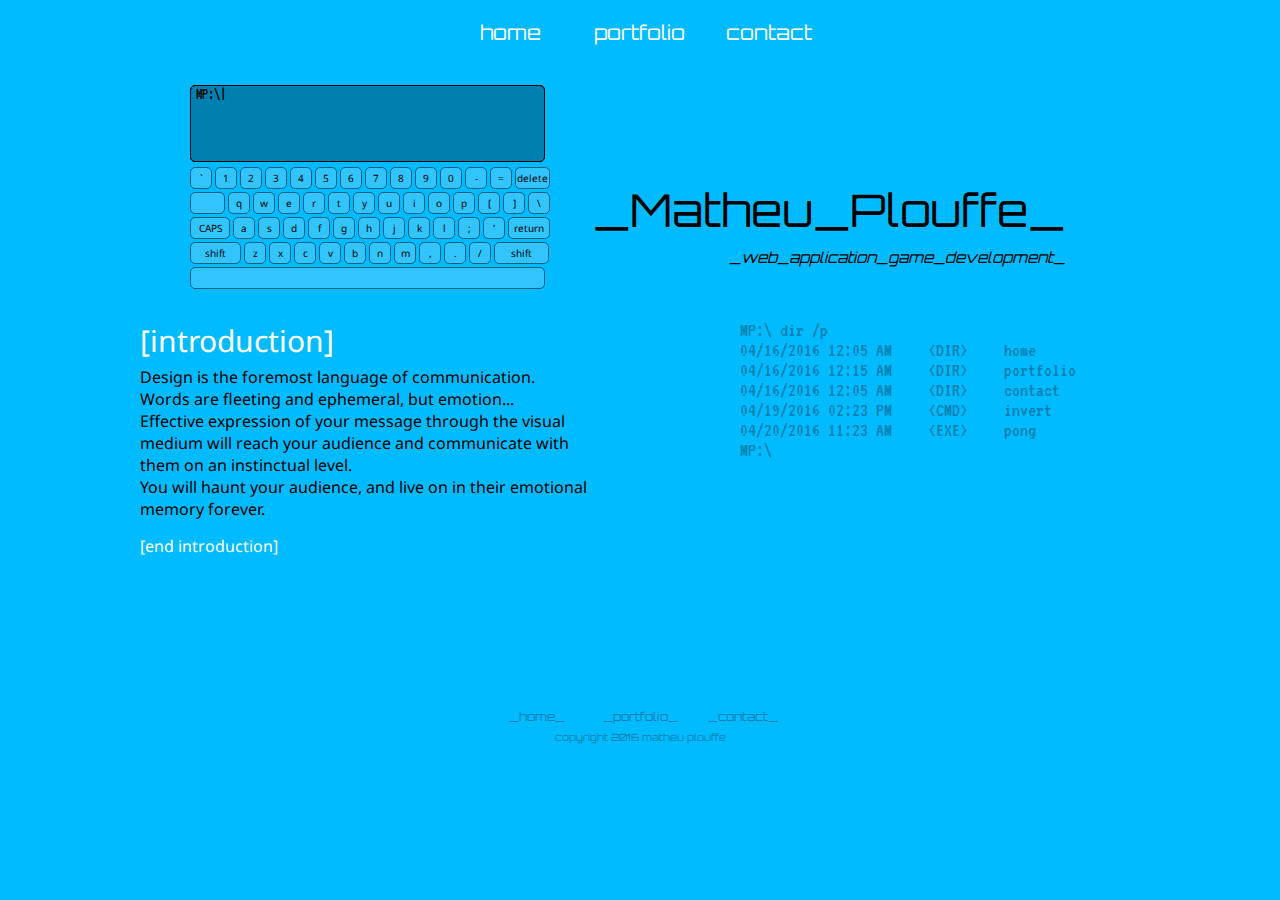
<file: index.html>
<!doctype html>
<html>
	<head>
		<meta charset="UTF-8">
		<title>matheuPlouffe.com</title>
		<!-- STYLES -->
		<link rel="stylesheet" type="text/css" href="css/matheuplouffe.css" />
		<link rel="stylesheet" type="text/css" href="css/keyboard.css" />
		<link rel="stylesheet" type="text/css" href="css/pong.css" />
		<!-- SCRIPTS -->
		<script type="text/javascript" src="js/matheuplouffe.js"></script>
		<script type="text/javascript" src="js/xml_functions.js"></script>
		<script
			src="https://code.jquery.com/jquery-1.12.4.min.js"
			integrity="sha256-ZosEbRLbNQzLpnKIkEdrPv7lOy9C27hHQ+Xp8a4MxAQ="
			crossorigin="anonymous"></script>
		<script type="text/javascript" src="js/keyboard.js"></script>
		<script type="text/javascript" src="js/pong.js"></script>
		<!-- FONTS -->
		<link href='https://fonts.googleapis.com/css?family=Orbitron' rel='stylesheet' type='text/css'>
		<link href='https://fonts.googleapis.com/css?family=Droid+Sans' rel='stylesheet' type='text/css'>
		<link href='https://fonts.googleapis.com/css?family=VT323' rel='stylesheet' type='text/css'>
	</head>
	<body>
		<nav id="mainnav">
			<ol>
				<li><a href="index.html">home</a></li>
				<li><a href="portfolio.html">portfolio</a></li>
				<li><a href="contact.html">contact</a></li>
			</ol>
		</nav>
		<header>
			<p id="write">MP:\</p>
			<p id="blinkingCursor">&nbsp;&nbsp;&nbsp;&nbsp;|</p>
			<ul id="keyboard"></ul>
			<p id="inputError">INVALID COMMAND!</p>
			<h1>_Matheu_Plouffe_</h1>
			<h2>_web_application_game_development_</h2>
		</header>
		<section>
			<h3>[introduction]</h3>
			<p>
				Design is the foremost language of communication. <br/>
				Words are fleeting and ephemeral, but emotion... <br/>
				Effective expression of your message through the visual medium will reach your audience and communicate with them on an instinctual level. <br/>
				You will haunt your audience, and live on in their emotional memory forever.
			</p>
			<h4>[end introduction]</h4>
		</section>
				<aside>
			<p>	MP:\ dir /p<br/>
				04/16/2016 12:05 AM &emsp; &lt;DIR&gt; &emsp; home<br/>
				04/16/2016 12:15 AM &emsp; &lt;DIR&gt; &emsp; portfolio<br/>
				04/16/2016 12:05 AM &emsp; &lt;DIR&gt; &emsp; contact<br/>
				04/19/2016 02:23 PM &emsp; &lt;CMD&gt; &emsp; invert<br/>
				04/20/2016 11:23 AM &emsp; &lt;EXE&gt; &emsp; pong<br/>
				MP:\
			</p>
		</aside>
		<footer>
			<ol>
				<li><a href="index.html">_home_</a></li>
				<li><a href="portfolio.html">_portfolio_</a></li>
				<li><a href="contact.html">_contact_</a></li>
			</ol>
			<p>copyright 2016 matheu plouffe</p>
		</footer>
	</body>
</html>
</file>
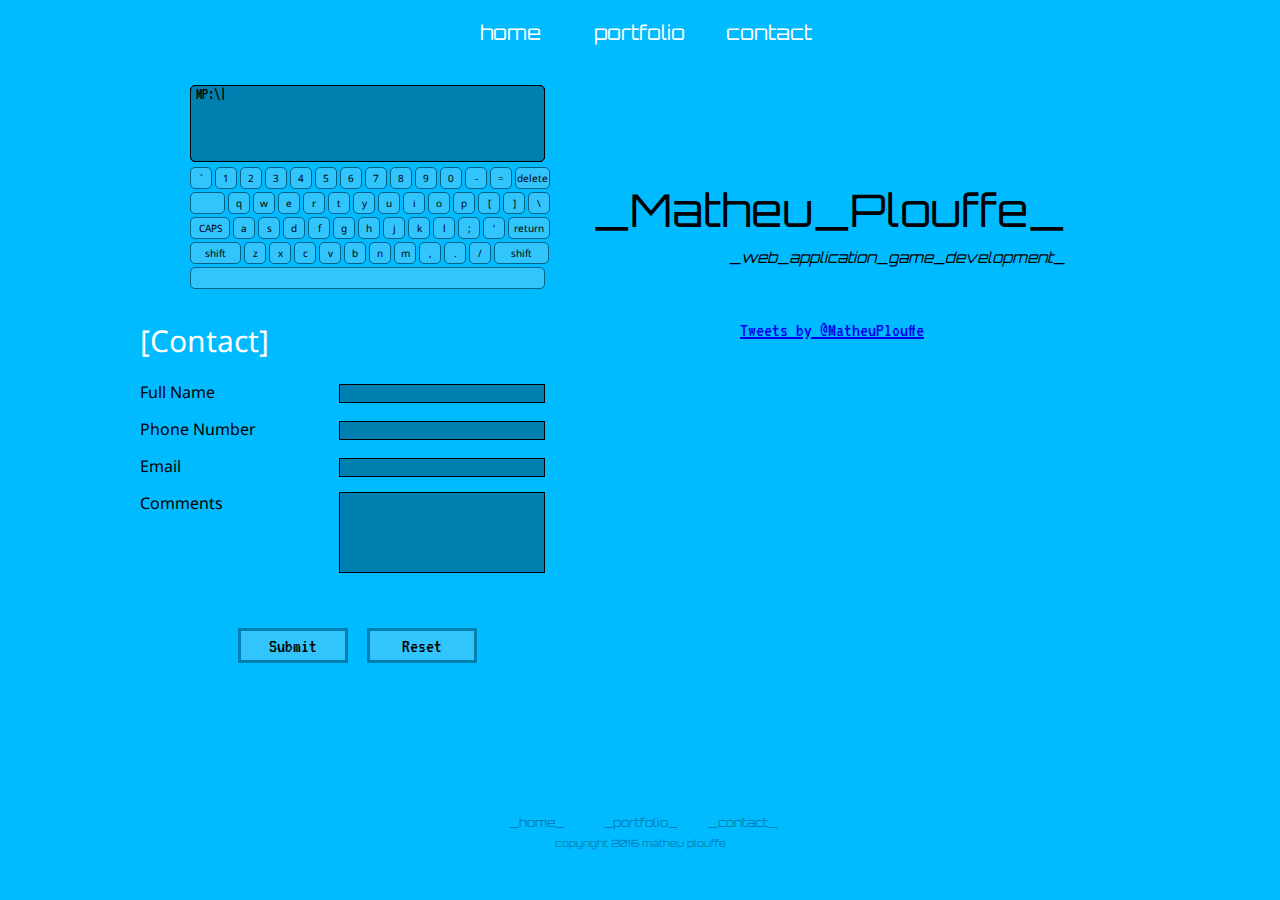
<file: contact.html>
<!doctype html>
<html>
	<head>
		<meta charset="UTF-8">
		<title>matheuPlouffe.com | contact</title>
		<!-- STYLES -->
		<link rel="stylesheet" type="text/css" href="css/matheuplouffe.css" />
		<link rel="stylesheet" type="text/css" href="css/keyboard.css" />
		<link rel="stylesheet" type="text/css" href="css/pong.css" />
		<!-- SCRIPTS -->
		<script type="text/javascript" src="js/matheuplouffe.js"></script>
		<script type="text/javascript" src="js/xml_functions.js"></script>
		<script
			src="https://code.jquery.com/jquery-1.12.4.min.js"
			integrity="sha256-ZosEbRLbNQzLpnKIkEdrPv7lOy9C27hHQ+Xp8a4MxAQ="
			crossorigin="anonymous"></script>
		<script type="text/javascript" src="js/keyboard.js"></script>
		<script type="text/javascript" src="js/formValidate.js"></script>
		<script type="text/javascript" src="js/pong.js"></script>
		<!-- FONTS -->
		<link href='https://fonts.googleapis.com/css?family=Orbitron' rel='stylesheet' type='text/css'>
		<link href='https://fonts.googleapis.com/css?family=Droid+Sans' rel='stylesheet' type='text/css'>
		<link href='https://fonts.googleapis.com/css?family=VT323' rel='stylesheet' type='text/css'>
	</head>
	<body>
		<nav id="mainnav">
			<ol>
				<li><a href="index.html">home</a></li>
				<li><a href="portfolio.html">portfolio</a></li>
				<li><a href="contact.html">contact</a></li>
			</ol>
		</nav>
		<header>
			<p id="write">MP:\</p>
			<p id="blinkingCursor">&nbsp;&nbsp;&nbsp;&nbsp;|</p>
			<ul id="keyboard"></ul>
			<p id="inputError">INVALID COMMAND!</p>
			<h1>_Matheu_Plouffe_</h1>
			<h2>_web_application_game_development_</h2>
		</header>
		<section>
			<h3>[Contact]</h3>
			<form id="contact"
					action="index.html"
					novalidate>
				<ul>
					<li>
						<label for="fullname">Full Name</label>
						<input id="fullname" name="fullname" type="text" />
						<p class="error" id="fullname_error">* Required field</p>
					</li>
					<li>
						<label for="phone">Phone Number</label>
						<input id="phone" name="phone" type="tel" />
						<p class="error" id="phone_error">* Required field</p>
						<p class="error" id="phoneformat_error">* Enter a 10 digit number</p>
					</li>
					<li>
						<label for="email">Email</label>
						<input id="email" name="email" type="text" />
						<p class="error" id="email_error">* Required field</p>
						<p class="error" id="emailformat_error">* Enter a valid email address</p>
					</li>
					<li>
						<label for="comments">Comments</label>
						<textarea id="comments" name="comments" rows="5"></textarea>
					</li>
				</ul>
				<fieldset id='buttons'>
					<button type="submit">Submit</button>
					<button type="reset">Reset</button>
				</fieldset>
			</form>
		</section>
		<aside>
            <a 	class="twitter-timeline"
				href="https://twitter.com/MatheuPlouffe"
				data-widget-id="720478368173580290">
				Tweets by @MatheuPlouffe</a>
		</aside>
		<footer>
			<ol>
				<li><a href="index.html">_home_</a></li>
				<li><a href="portfolio.html">_portfolio_</a></li>
				<li><a href="contact.html">_contact_</a></li>
			</ol>
			<p>copyright 2016 matheu plouffe</p>
		</footer>
	</body>
</html>
</file>
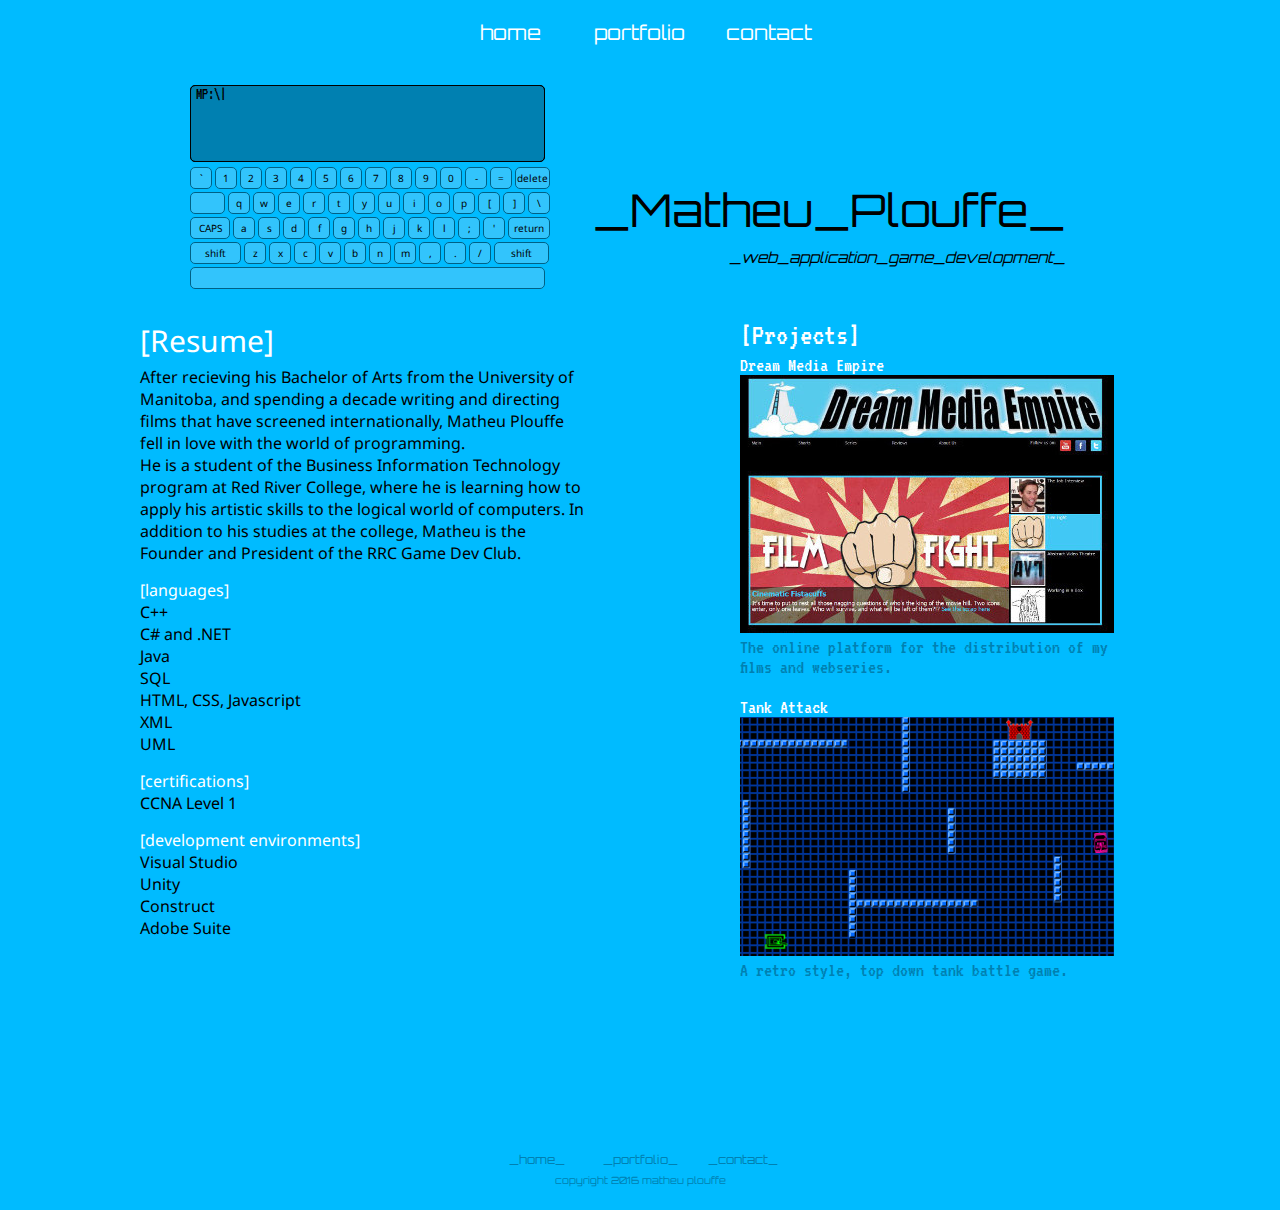
<file: portfolio.html>
<!doctype html>
<html>
	<head>
		<meta charset="UTF-8">
		<title>matheuPlouffe.com | portfolio</title>
		<!-- STYLES -->
		<link rel="stylesheet" type="text/css" href="css/matheuplouffe.css" />
		<link rel="stylesheet" type="text/css" href="css/keyboard.css" />
		<link rel="stylesheet" type="text/css" href="css/pong.css" />
		<!-- SCRIPTS -->
		<script type="text/javascript" src="js/matheuplouffe.js"></script>
		<script type="text/javascript" src="js/xml_functions.js"></script>
		<script
			src="https://code.jquery.com/jquery-1.12.4.min.js"
			integrity="sha256-ZosEbRLbNQzLpnKIkEdrPv7lOy9C27hHQ+Xp8a4MxAQ="
			crossorigin="anonymous"></script>
		<script type="text/javascript" src="js/keyboard.js"></script>
		<script type="text/javascript" src="js/pong.js"></script>
		<!-- FONTS -->
		<link href='https://fonts.googleapis.com/css?family=Orbitron' rel='stylesheet' type='text/css'>
		<link href='https://fonts.googleapis.com/css?family=Droid+Sans' rel='stylesheet' type='text/css'>
		<link href='https://fonts.googleapis.com/css?family=VT323' rel='stylesheet' type='text/css'>
	</head>
	<body>
		<nav id="mainnav">
			<ol>
				<li><a href="index.html">home</a></li>
				<li><a href="portfolio.html">portfolio</a></li>
				<li><a href="contact.html">contact</a></li>
			</ol>
		</nav>
		<header>
			<p id="write">MP:\</p>
			<p id="blinkingCursor">&nbsp;&nbsp;&nbsp;&nbsp;|</p>
			<p id="inputError">INVALID COMMAND!</p>
			<ul id="keyboard"></ul>
			<h1>_Matheu_Plouffe_</h1>
			<h2>_web_application_game_development_</h2>
		</header>
		<section>
			<h3>[Resume]</h3>
			<p>
				After recieving his Bachelor of Arts from the University of Manitoba, and spending a decade writing and directing films that have screened internationally, Matheu Plouffe fell in love with the world of programming. <br/>
				He is a student of the Business Information Technology program at Red River College, where he is learning how to apply his artistic skills to the logical world of computers. In addition to his studies at the college, Matheu is the Founder and President of the RRC Game Dev Club.
			</p>
			<h4>[languages]</h4>
			<p>	C++<br/>
				C# and .NET<br/>
				Java<br/>
				SQL<br/>
				HTML, CSS, Javascript<br/>
				XML<br/>
				UML
			</p>
			<h4>[certifications]</h4>
			<p>	CCNA Level 1
			</p>
			<h4>[development environments]</h4>
			<p>	Visual Studio<br/>
				Unity<br/>
				Construct<br/>
				Adobe Suite<br/>
			</p>
		</section>
		<aside>
			<h3>[Projects]</h3>
			<h4>Dream Media Empire</h4>
			<a href="http://www.dreammediaempire.com"><img src="images/dmeweb.JPG" alt="Dream Media Empire.com" /></a>
			<p>
				The online platform for the distribution of my films and webseries.
			</p>
			<h4>Tank Attack</h4>			
			<img src="images/tankAttack.png" alt="Tank Attack" />
			<p>
				A retro style, top down tank battle game.
			</p>		
		</aside>
		<footer>
			<ol>
				<li><a href="index.html">_home_</a></li>
				<li><a href="portfolio.html">_portfolio_</a></li>
				<li><a href="contact.html">_contact_</a></li>
			</ol>
			<p>copyright 2016 matheu plouffe</p>
		</footer>
	</body>
</html>
</file>
<file: css/keyboard.css>
#keyboard{
	/* shape */
	margin-top: 5px;
}

#keyboard li{
	/* color */
	background: #32C4FC;
	border: 1px solid #006186;
	/* shape */
	float: left;
	margin: 0px 3px 3px 0px;
	width: 20px;
	height: 20px;
	border-radius: 5px;
	/* font */
	font-family: 'Droid Sans', sans-serif;
	font-size: 10px;
	line-height: 20px;
	text-align: center;
}

#write{
	/* display */
	display: block;
	/* shape */
	width: 343px;
	height: 75px;
	margin-top: 30px;
	padding-left: 5px;
	padding-right: 5px;
	/* color */
	background-color: #0080B1;
	border: 1px solid #000;
	border-radius: 5px;
	/* font */
	font-family: 'VT323', sans-serif;
	word-wrap: break-word;
}

#blinkingCursor{
	/* positioning */
	position: absolute;
	top: -30px;
	/* display */
	display: block;
	/* shape */
	width: 343px;
	height: 75px;
	margin-top: 30px;
	padding-left: 5px;
	padding-right: 5px;
	/* color */
	border: 1px solid #000;
	border-radius: 5px;
	/* font */
	font-family: 'VT323', sans-serif;
	word-wrap: break-word;
	/* animation */
	animation-name: blinkcur;
	animation-duration: 0.75s;
	animation-iteration-count: infinite;
}

#inputError{
	/* color */
	color: #0080B1;
	/* position */
	position: absolute;
	top: 55px;
	left: 5px;
	/* font */
	font-family: 'VT323', sans-serif;
	/* animaiton */
	animation-name: "none";
}

#keyboard li:hover{
	/* shape */
	position: relative;
	top: 1px;
	left: 1px;
	/* color */
	border-color: #E5E5E5;
	cursor: pointer;
}

/* specific keys */
.capslock, .tab, .left-shift{
	clear: left;
}

#keyboard .delete, #keyboard .tab{
	width: 33px;
}
#keyboard .capslock{
	width: 38px;
}
#keyboard .return{
	width: 40px;
}
#keyboard .left-shift{
	width: 49px;
}
#keyboard .right-shift{
	width: 53px;
}

.lastitem {
	margin-right: 0;
}
.uppercase {
	text-transform: uppercase;
}
#keyboard .space{
	clear: left;
	width: 353px;
}
.on{
	display: none;
}

/* Animation */
@keyframes blinkcur{
	0%{color: #000;}
	50%{color:#0080B1;}
	100%{color:#000;}
}

@keyframes errorBlink1{
	0%{color: #0080B1; }
	50%{color: #FF0000;}
	100&{color: #0080B1;}
}

@keyframes errorBlink2{
	0%{color: #0080B1; }
	50%{color: #FF0000;}
	100&{color: #0080B1;}
}
</file>
<file: css/pong.css>
/* PONG */
.pongUI{
	/* shape */
	width: 400px;
	height: 30px;
	/* font */
	font-family: 'VT323', sans-serif;
	font-size: 25px;
	text-align: center;
	/* color */
	color: #FFF;
}

.pongGameButton{
	/* shape */
	width: 120px;
	height: 50px;
	margin-left: 53px;
	margin-top: 150px;
	/* color */
	color: #FFF;
	background-color: #000;
	/* font */
	font-family: 'VT323', sans-serif;
	font-size: 20px;
}

.pongGameButton:hover{
	/* color */
	color: #0BF;
	background-color: #222;
}

#gameOverScreen{
	/* shape */
	width: 400px;
	height: 520px;
	/* color */
	background-color: #0080B1;
	/* position */
	position: relative;
	top: 30px;
}

#gameOverScreen h2{
	/* positioning */
	padding-right: 0px;
	padding-top: 20px;
	/* color */
	color: #FFF;
	/* font */
	font-family: 'VT323', sans-serif;
	font-size: 40px;
	text-align: center;
	font-style: normal;
}

#gameOverScreen h3{
	/* positioning */
	margin-top: 125px;
	/* color */
	color: #000;
	/* font */
	font-family: 'VT323', sans-serif;
	text-align: center;
	font-size: 30px;
	animation-name: gameOverBlink;
	animation-duration: 1s;
	animation-iteration-count: infinite;
}

@keyframes gameOverBlink{
	0% { color: #000; }
	50%{ color: #F00; }
	100%{ color: #000; }
}
</file>
<file: css/matheuplouffe.css>
/* http://meyerweb.com/eric/tools/css/reset/ 
   v2.0 | 20110126
   License: none (public domain)
*/
html, body, div, span, applet, object, iframe,
h1, h2, h3, h4, h5, h6, p, blockquote, pre,
a, abbr, acronym, address, big, cite, code,
del, dfn, em, img, ins, kbd, q, s, samp,
small, strike, strong, sub, sup, tt, var,
b, u, i, center,
dl, dt, dd, ol, ul, li,
fieldset, form, label, legend,
table, caption, tbody, tfoot, thead, tr, th, td,
article, aside, canvas, details, embed, 
figure, figcaption, footer, header, hgroup, 
menu, nav, output, ruby, section, summary,
time, mark, audio, video {
	margin: 0;
	padding: 0;
	border: 0;
	font-size: 100%;
	font: inherit;
	vertical-align: baseline;
	list-style-type: none;
}

body {
	/* color */
	color: #000;
	background-color: #0BF;	
	/* shape */
	width: 1000px;
	margin: auto;
}


/* NAVIGATION */
#mainnav {
	/* shape */
	padding-top: 10px;
	width: 384px;
	margin: auto;
}

	#mainnav ol li{
		/* shape */
		display: inline;
	}

	#mainnav ol li a{
		/* color */
		color: #FFF;
		/* shape */
		display: inline-block;
		height: 45px;
		width: 125px;
		margin-left: auto;
		margin-right: auto;
		/* font */
		font-family: 'Orbitron', sans-serif;
		font-size: 20px;
		text-decoration: none;
		text-align: center;
		line-height: 45px;
		/* positioning */
		position: relative;
	}

	#mainnav ol li a:hover, #mainnav ol li a:focus{
		/* color */
		color: #0BF;
		background-color: #FFF;
		/* animaiton */
		animation-name: linkhover;
		animation-duration: 0.25s;
	}


/* HEADER */
header{
	/* display */
	position: relative;
	/* shape */
	width: 900px;
	height: 235px;
	margin: auto;
	margin-top: 5px;
	/* font */
	font-family: 'Orbitron', sans-serif;
	/* making things un selectable */
	-webkit-touch-callout: none;
    -webkit-user-select: none;
    -khtml-user-select: none;
    -moz-user-select: none;
    -ms-user-select: none;
    user-select: none;
}

	h1{
		/* color */
		color: #000;
		/* shape */
		padding-top: 15px;
		padding-right: 25px;
		/* font */
	    text-align: right;
		font-size: 45px;
	}

	h2{
		/* shape */
		padding-top: 10px;
		padding-right: 25px;
		/* font */
		font-size: 15px;
		font-style: italic;
		text-align: right;
	}


/* ASIDE */
aside{
	/* positioning */
	display: block;
	float: left;
	/* shape */
	width: 380px;
	/* color */
	color: #0080B1;
	/* font */
	font-family: 'VT323', sans-serif;
	font-size: 20px;
}

	aside h4{
		/* shape */
		margin-top: 0px;
	}

	aside p{
		/* shape */
		margin-bottom: 20px;
	}


/* SECTION */
section {
	/* positioning */
	float: left;
	/* font */
	font-family: 'Droid Sans', sans-serif;
	/* shape */
	width: 450px;
	margin-right: 150px;
}

	h3{
		/* color */
		color: #FFF;
		/* font */
		font-size: 30px;
		/* shape */
		margin-bottom: 5px;
	}

	h4{
		/* color */
		color: #FFF;
		/* shape */
		margin-top: 15px;
	}


/* FORM */
form ul{
	/* shape */
	padding-bottom: 50px;
}

	form ul li{
		/* shape */
		padding-top: 15px;
	}

	form ul li label{
		/* shape */
		width: 195px;
		display: inline-block;
		/* positioning */
		vertical-align: top;
	}

	form ul li input, form ul li textarea{
		/* shape */
		width: 200px;
		resize: none;
		/* colors */
		background-color: #0080B1;
		border: 1px solid #000;
	}

	form ul li input:focus, form ul li textarea:focus{
		/* colors */
		color: #FFF;
		background-color: #000;
	}

	form #buttons{
		/* shape */
		width: 255px;
		margin: auto;
	}

	form button:hover, form button:focus{
		/* color */
		color: #FFF;
	}

	form fieldset button{
		/* shape */
		width: 110px;
		height: 35px;
		margin-right: 15px;
		/* colors */
		background-color: #32C4FC;
		border: 3px solid #0080B1;
		/* font */
		font-family: 'VT323', sans-serif;
		font-size: 20px;
	}

	.error{
		/* shape */
		display: none;
		margin-left: 198px;
		padding-top: 10px;
		/* color */
		color: #FF4F2A;
		/* font */
		font-family: 'VT323', sans-serif;
	}


/* FOOTER */	
footer{
	/* positioning */
	clear: both;
	/* shape */
	width: 1000px;
	padding-top: 150px;
	margin-bottom: 20px;
	/* color */
	color: #0080B1;
	/* font */
	font-family: 'Orbitron', sans-serif;
	font-size: 12px;
	text-align: center;
	line-height: 20px;
}

	footer ol{
		/* shape */
		width: 310px;
		margin:auto;
	}

	footer ol li{
		/* shape */
		display: inline;
	}

	footer ol li a{
		/* color */
		color: #0080B1;
		/* shape */
		display: inline-block;
		height: 20px;
		width: 100px;
		margin-left: auto;
		margin-right: auto;
		/* positioning */
		position: relative;
		/* font */
		text-decoration: none;
	}

	footer ol li a:hover, footer ol li a:focus{
		/* color */
		color: #000;
	}

	footer p{
		/* font */
		font-size: 10px;
		/* shape */
		margin: 0px;
	}

/* ANIMAITONS */
@keyframes linkhover{
	from{	color: #FFF;
			background-color: #0BF;
	}
	to{		color: #0BF;
		background-color: #FFF;
	}
}
</file>
